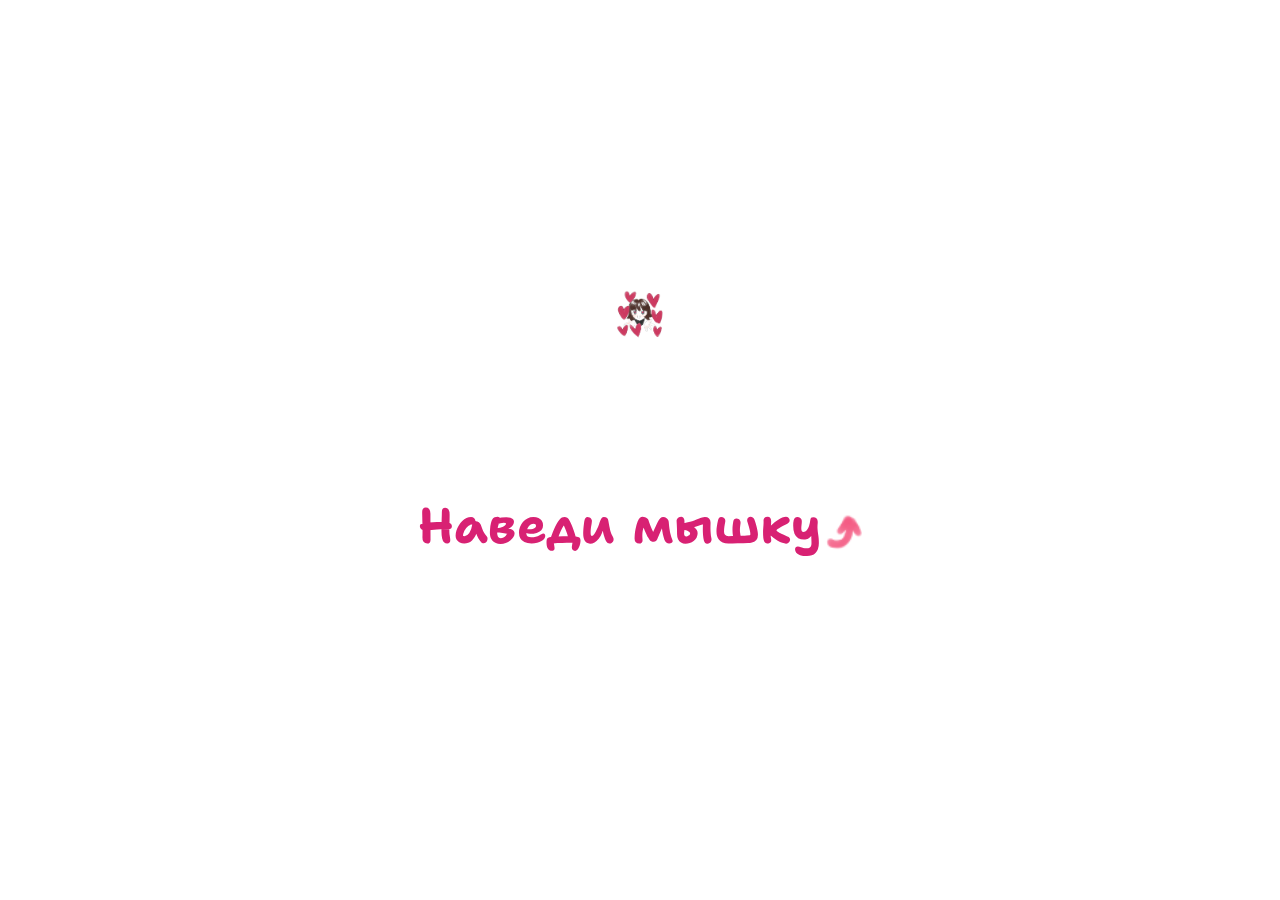
<file: second.html>
<!DOCTYPE html>
<html lang="en">

<head>
    <meta charset="UTF-8">
    <meta name="viewport" content="width=device-width, initial-scale=1.0">
    <link rel="stylesheet" href="resources/style2.css">
    <link rel="shortcut icon" href="https://i.pinimg.com/736x/0d/67/d9/0d67d9ac5613b8cd9e44ce90d2b7fa43.jpg">
    <title>Love you!</title>
    <style>
        @import url('https://fonts.googleapis.com/css?family=Shantell+Sans');
    </style>

</head>

<body background="https://i.pinimg.com/736x/7d/81/59/7d8159d1525d14d3d2275b4c061ffe4b.jpg">
    <div class="font">
        <div class="middle">
            <div class="img-container">
                <a href="third.html">
                <img class="scale" src="resources/forsite.png" alt="">
                </a>
            </div>
            <div class="flex">
                <h1>Наведи мышку</h1>
                <img class="strel" src="resources/strelka.png" alt=".">
            </div>
        </div>
    </div>
</body>

</html>
</file>
<file: resources/style2.css>
.img-container{
    margin-top: 290px;
    display: flex;
    justify-content: center;
}
.scale{
    width: 50px;
    transition: transform 0.5s
}
.scale:hover{
    transform: scale(15);
    
}
.font{
    color: rgb(216, 33, 115);
    font-weight: bold;
    font-size: 25px;
    font-family: 'Shantell Sans', serif;
}
.flex{
    display: flex;
    margin-top: 110px;
    flex-direction:row;
    justify-content: center;
}
.strel{
    margin-top: 55px;
    width: 40px;
    height: 40px;
}
</file>
